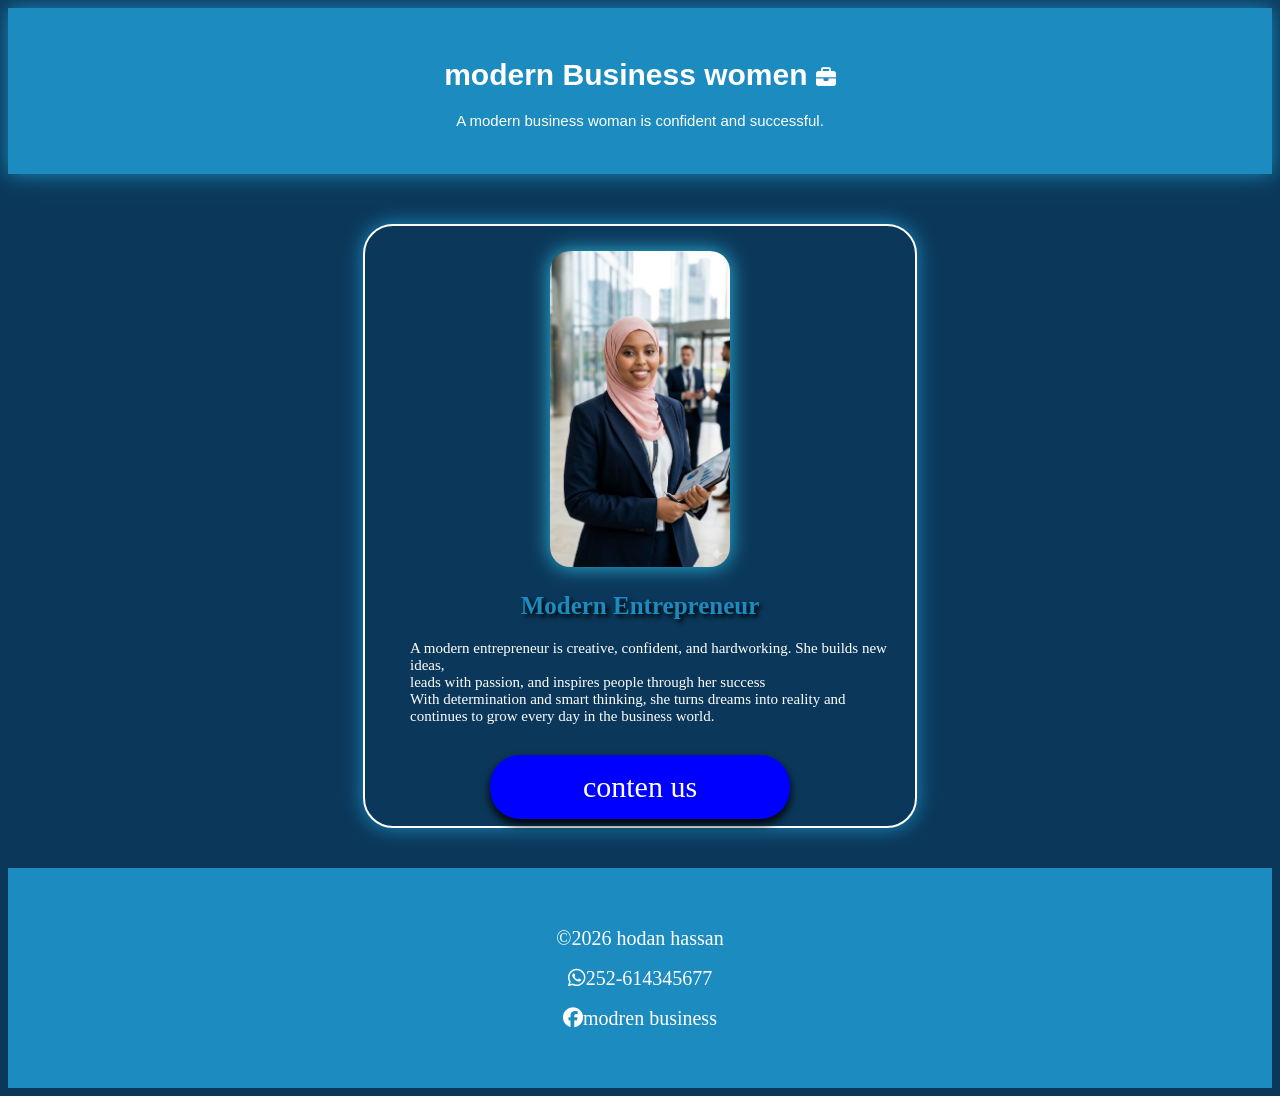
<file: index.htm>
<!DOCTYPE html>
<html>
<head>
<link rel="stylesheet" href="https://cdnjs.cloudflare.com/ajax/libs/font-awesome/6.5.1/css/all.min.css">

<title>modern Business Woman</title>
  <link rel="stylesheet" href="hodan.css">
</head>

<body>

<header>

<h1>modern Business women  <i class="fa-solid fa-briefcase"></i></h1>


<p>
A modern business woman is confident and successful.
</p>


</header>
  <main>
    <section>
      
      <img src="img1.jpeg">
      <h2>Modern Entrepreneur</h2>
        
        <p class="card1">
A modern entrepreneur is creative, confident, and hardworking.
She builds new ideas, <br>
leads with passion, and inspires people through her success<br>
With determination and smart thinking, she turns dreams into reality and continues to grow every day in the business world.
</p>
      <p class="card2">conten us</p>
        
    </section>
  </main>
  <footer><p class="card3">&copy;2026 hodan hassan<br><i class="fa-brands fa-whatsapp"></i>252-614345677<br><i class="fa-brands fa-facebook"></i>modren business</p></footer>

</body>
</htm>
</file>
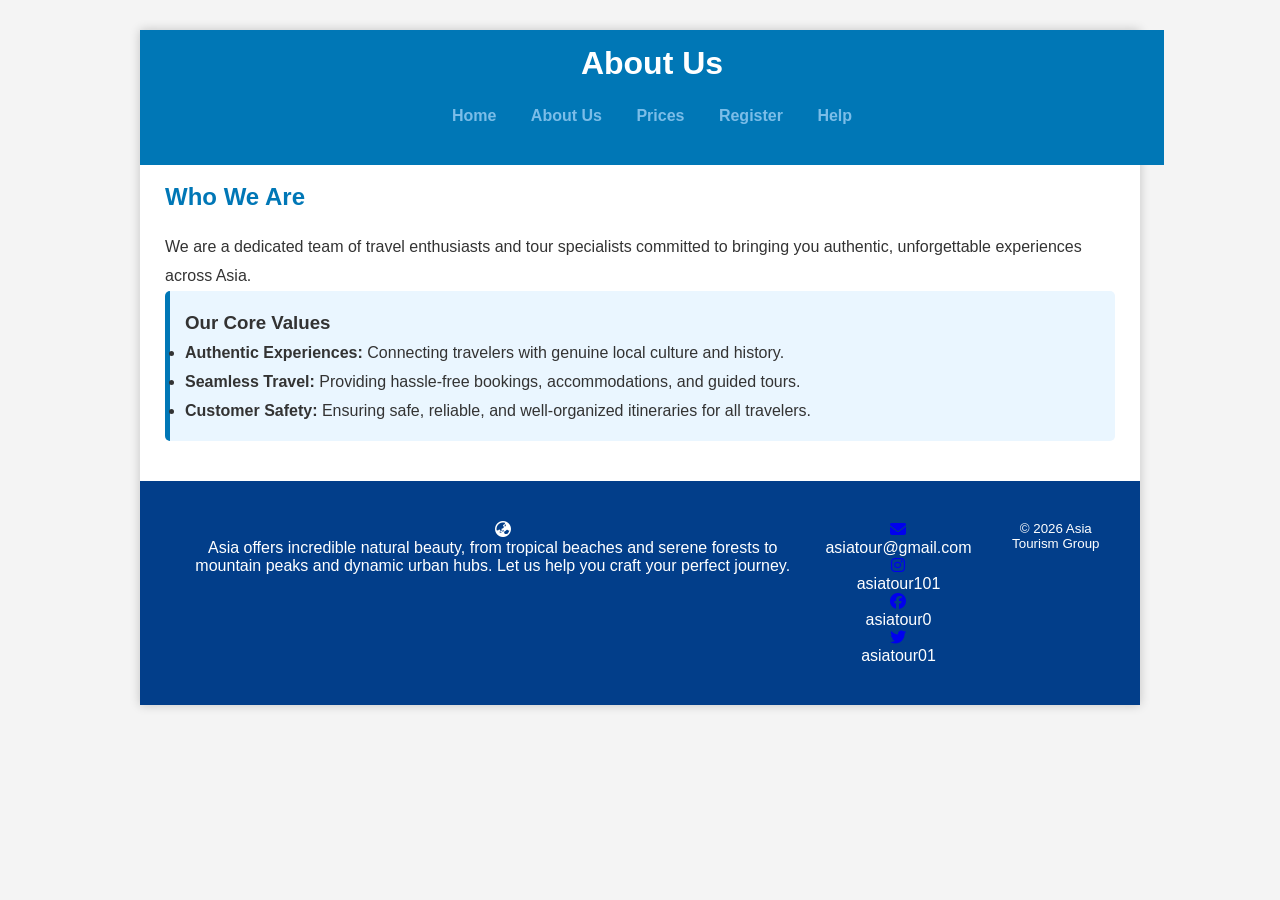
<file: about.htm>
<!DOCTYPE html>
<html lang="en">
<head>
    <title>About Us</title>
    <meta charset="utf-8">
    <link rel="stylesheet" href="https://cdnjs.cloudflare.com/ajax/libs/font-awesome/6.5.2/css/all.min.css">
    <link rel="stylesheet" href="style.css">
</head>
<body>
    <div id="guud">
        <header>
            <h1>About Us</h1>
            <nav>
                <a href="home.htm">Home</a>
                <a href="about.htm">About Us</a>
                <a href="prices.htm">Prices</a>
                <a href="register.htm">Register</a>
                <a href="help.htm">Help</a>
            </nav>
        </header>
        <main>
            <div class="last">
            <h2>Who We Are</h2>
            <p>We are a dedicated team of travel enthusiasts and tour specialists committed to bringing you authentic, unforgettable experiences across Asia.</p>
            </div>
            <div class="kuwa">
                <h3>Our Core Values</h3>
                <ul>
                    <li><strong>Authentic Experiences:</strong> Connecting travelers with genuine local culture and history.</li>
                    <li><strong>Seamless Travel:</strong> Providing hassle-free bookings, accommodations, and guided tours.</li>
                    <li><strong>Customer Safety:</strong> Ensuring safe, reliable, and well-organized itineraries for all travelers.</li>
                </ul>
            </div>
        </main>
        <footer>
            <div class="footer-info">
                <i class="fa-solid fa-earth-asia"></i>
                <p class="p2">Asia offers incredible natural beauty, from tropical beaches and serene forests to mountain peaks and dynamic urban hubs. Let us help you craft your perfect journey.</p>
            </div>
            <div class="social-links">
                <a href="#"><i class="fa-solid fa-envelope"></i></a>
                <p>asiatour@gmail.com</p>
                <a href="#"><i class="fa-brands fa-instagram"></i></a>
                <p>asiatour101</p>
                <a href="#"><i class="fa-brands fa-facebook"></i></a>
                <P>asiatour0</P>
                <a href="#"><i class="fa-brands fa-twitter"></i></a>
                <p>asiatour01</p>
            </div>
            <small>&copy; 2026 Asia Tourism Group</small>
        </footer>
    </div>
</body>
</html>
</file>
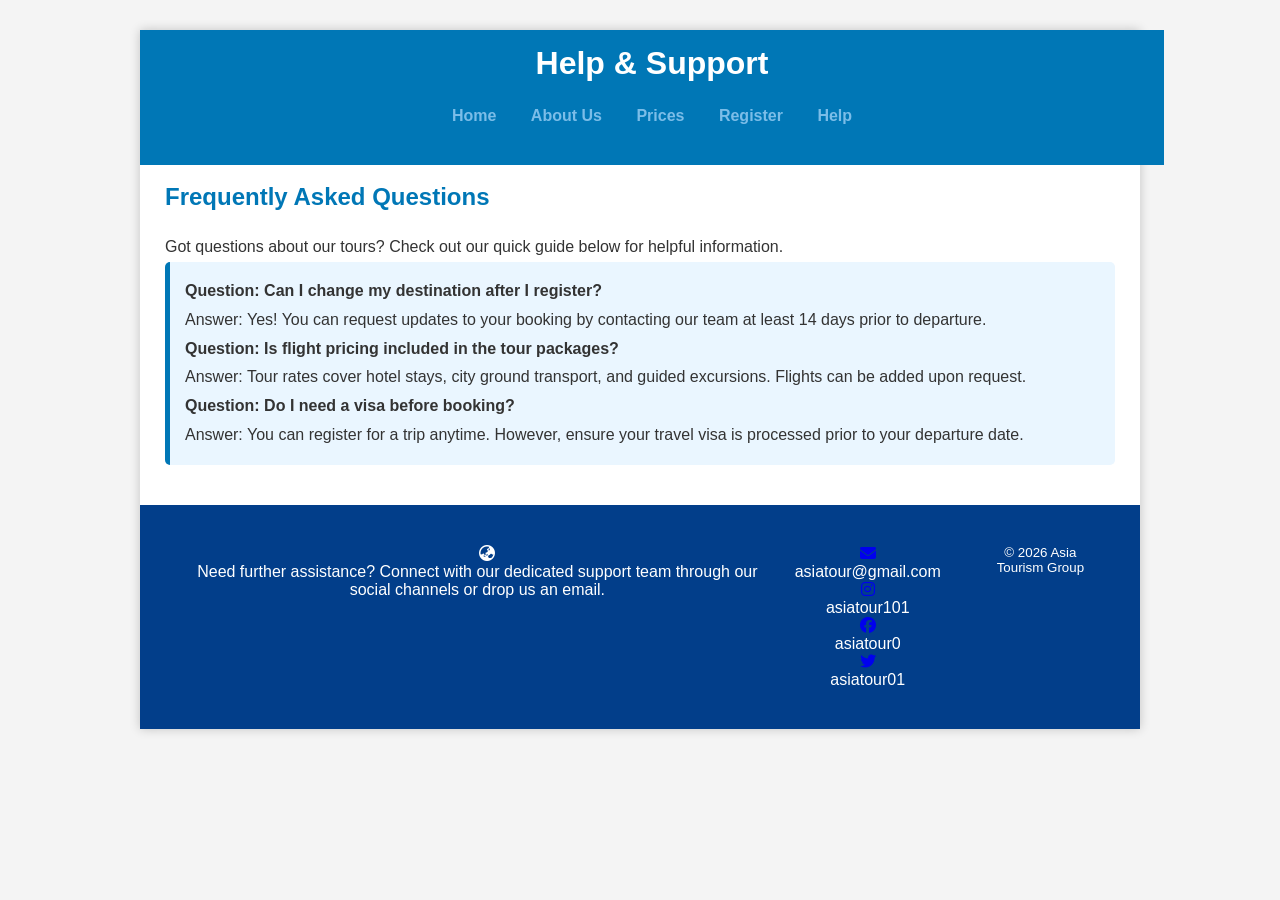
<file: help.htm>
<!DOCTYPE html>
<html lang="en">
<head>
    <title>Help Page</title>
    <meta charset="utf-8">
    <link rel="stylesheet" href="https://cdnjs.cloudflare.com/ajax/libs/font-awesome/6.5.2/css/all.min.css">
    <link rel="stylesheet" href="style.css">
</head>
<body>
    <div id="guud">
        <header>
            <h1>Help & Support</h1>
            <nav>
               <a href="home.htm">Home</a>
                <a href="about.htm">About Us</a>
                <a href="prices.htm">Prices</a>
                <a href="register.htm">Register</a>
                <a href="help.htm">Help</a> 
            </nav>
        </header>
        <main>
            <div class="last">
            <h2>Frequently Asked Questions</h2>
            <p>Got questions about our tours? Check out our quick guide below for helpful information.</p>
            </div>
            <div class="kuwa">
                <p class="suaalo"><strong>Question: Can I change my destination after I register?</strong></p>
                <p>Answer: Yes! You can request updates to your booking by contacting our team at least 14 days prior to departure.</p>

                <p class="suaalo"><strong>Question: Is flight pricing included in the tour packages?</strong></p>
                <p>Answer: Tour rates cover hotel stays, city ground transport, and guided excursions. Flights can be added upon request.</p>
                
                <p class="suaalo"><strong>Question: Do I need a visa before booking?</strong></p>
                <p>Answer: You can register for a trip anytime. However, ensure your travel visa is processed prior to your departure date.</p>
            </div>
        </main>
        <footer>
            <div class="footer-info">
                <i class="fa-solid fa-earth-asia"></i>
                <p class="p2">Need further assistance? Connect with our dedicated support team through our social channels or drop us an email.</p>
            </div>
            <div class="social-links">
                <a href="#"><i class="fa-solid fa-envelope"></i></a>
                <p>asiatour@gmail.com</p>
                <a href="#"><i class="fa-brands fa-instagram"></i></a>
                <p>asiatour101</p>
                <a href="#"><i class="fa-brands fa-facebook"></i></a>
                <P>asiatour0</P>
                <a href="#"><i class="fa-brands fa-twitter"></i></a>
                <p>asiatour01</p>
            </div>
            <small>&copy; 2026 Asia Tourism Group</small>
        </footer>
    </div>
</body>
</html>
</file>
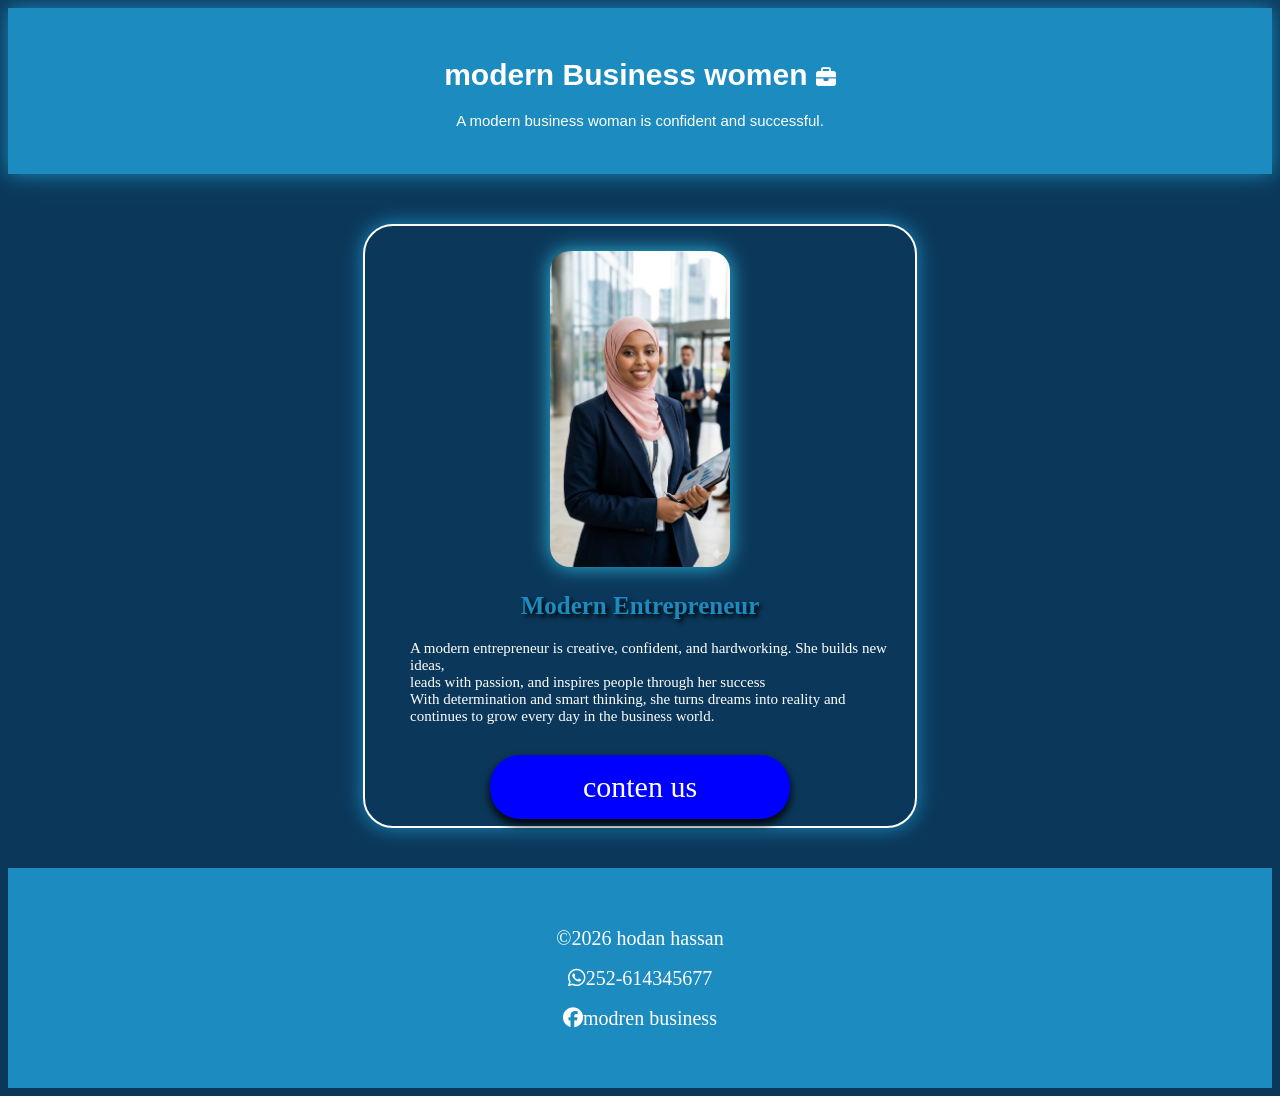
<file: hodan.htm>
<!DOCTYPE html>
<html>
<head>
<link rel="stylesheet" href="https://cdnjs.cloudflare.com/ajax/libs/font-awesome/6.5.1/css/all.min.css">

<title>modern Business Woman</title>
  <link rel="stylesheet" href="hodan.css">
</head>

<body>

<header>

<h1>modern Business women  <i class="fa-solid fa-briefcase"></i></h1>


<p>
A modern business woman is confident and successful.
</p>


</header>
  <main>
    <section>
      
      <img src="img1.jpeg">
      <h2>Modern Entrepreneur</h2>
        
        <p class="card1">
A modern entrepreneur is creative, confident, and hardworking.
She builds new ideas, <br>
leads with passion, and inspires people through her success<br>
With determination and smart thinking, she turns dreams into reality and continues to grow every day in the business world.
</p>
      <p class="card2">conten us</p>
        
    </section>
  </main>
  <footer><p class="card3">&copy;2026 hodan hassan<br><i class="fa-brands fa-whatsapp"></i>252-614345677<br><i class="fa-brands fa-facebook"></i>modren business</p></footer>

</body>
</htm>
</file>
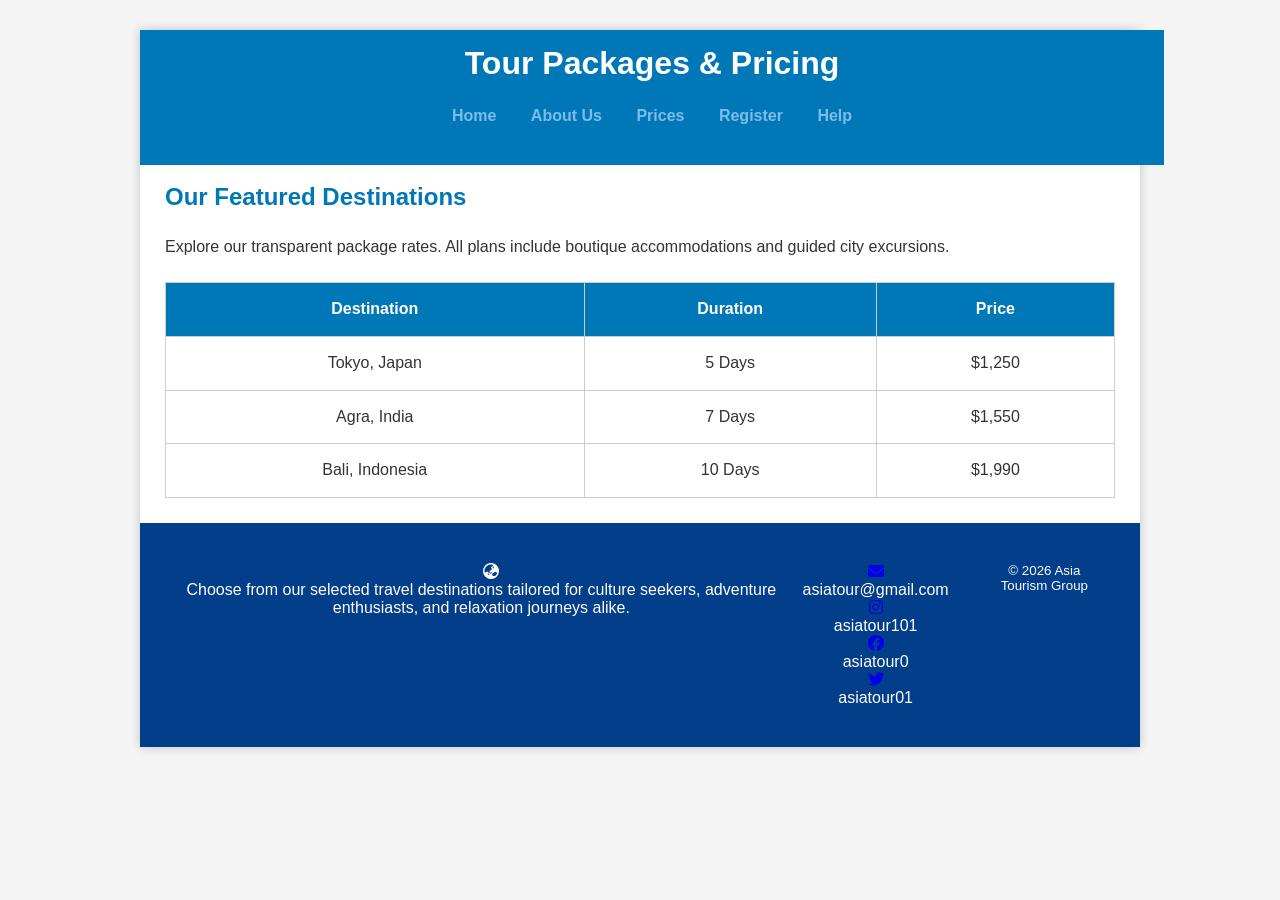
<file: prices.htm>
<!DOCTYPE html>
<html lang="en">
<head>
    <title>Tour Prices</title>
    <meta charset="utf-8">
    <link rel="stylesheet" href="https://cdnjs.cloudflare.com/ajax/libs/font-awesome/6.5.2/css/all.min.css">
    <link rel="stylesheet" href="style.css">
</head>
<body>
    <div id="guud">
        <header>
            <h1>Tour Packages & Pricing</h1>
            <nav>
               <a href="home.htm">Home</a>
                <a href="about.htm">About Us</a>
                <a href="prices.htm">Prices</a>
                <a href="register.htm">Register</a>
                <a href="help.htm">Help</a>
            </nav>
        </header>
        <main>
            <div class="last">
            <h2>Our Featured Destinations</h2>
            <p>Explore our transparent package rates. All plans include boutique accommodations and guided city excursions.</p>
            </div>
            <table class="shaxan">
                <thead>
                    <tr>
                        <th>Destination</th>
                        <th>Duration</th>
                        <th>Price</th>
                    </tr>
                </thead>
                <tbody>
                    <tr>
                        <td>Tokyo, Japan</td>
                        <td>5 Days</td>
                        <td>$1,250</td>
                    </tr>
                    <tr>
                        <td>Agra, India</td>
                        <td>7 Days</td>
                        <td>$1,550</td>
                    </tr>
                    <tr>
                        <td>Bali, Indonesia</td>
                        <td>10 Days</td>
                        <td>$1,990</td>
                    </tr>
                </tbody>
            </table>
        </main>
        <footer>
            <div class="footer-info">
                <i class="fa-solid fa-earth-asia"></i>
                <p class="p2">Choose from our selected travel destinations tailored for culture seekers, adventure enthusiasts, and relaxation journeys alike.</p>
            </div>
             <div class="social-links">
                <a href="#"><i class="fa-solid fa-envelope"></i></a>
                <p>asiatour@gmail.com</p>
                <a href="#"><i class="fa-brands fa-instagram"></i></a>
                <p>asiatour101</p>
                <a href="#"><i class="fa-brands fa-facebook"></i></a>
                <P>asiatour0</P>
                <a href="#"><i class="fa-brands fa-twitter"></i></a>
                <p>asiatour01</p>
            </div>
            <small>&copy; 2026 Asia Tourism Group</small>
        </footer>
    </div>
</body>
</html>
</file>
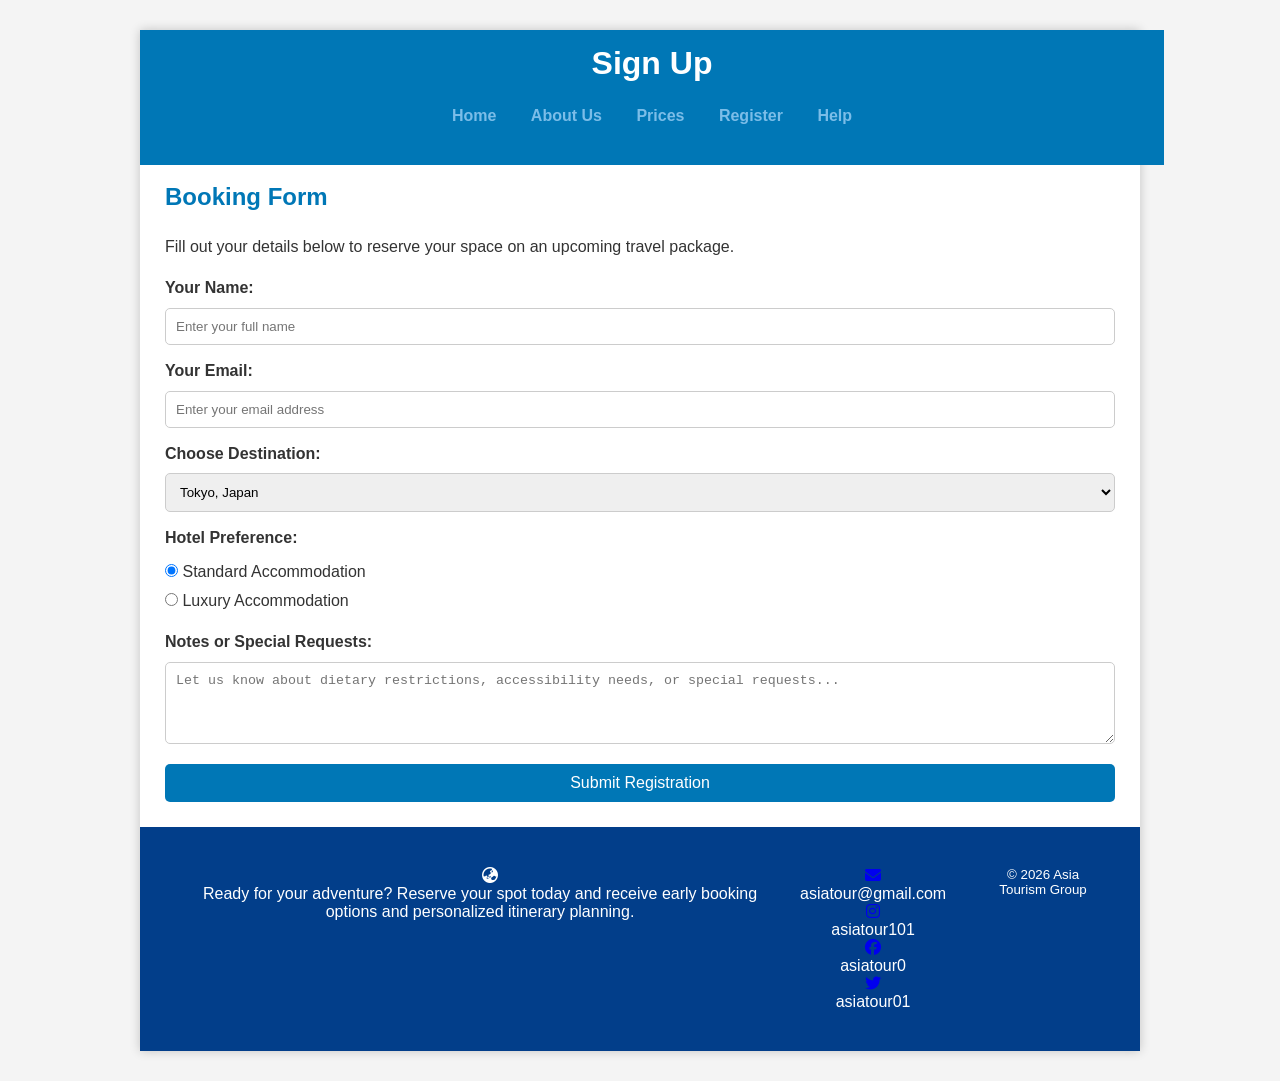
<file: register.htm>
<!DOCTYPE html>
<html lang="en">
<head>
    <title>Register For A Tour</title>
    <meta charset="utf-8">
    <link rel="stylesheet" href="https://cdnjs.cloudflare.com/ajax/libs/font-awesome/6.5.2/css/all.min.css">
    <link rel="stylesheet" href="style.css">
</head>
<body>
    <div id="guud">
        <header>
            <h1>Sign Up</h1>
            <nav>
               <a href="home.htm">Home</a>
                <a href="about.htm">About Us</a>
                <a href="prices.htm">Prices</a>
                <a href="register.htm">Register</a>
                <a href="help.htm">Help</a> 
            </nav>
        </header>
        <main>
            <div class="last">
            <h2>Booking Form</h2>
            <p>Fill out your details below to reserve your space on an upcoming travel package.</p>
            </div>
            <form action="#" method="post">
                <label for="magac">Your Name:</label>
                <input type="text" id="magac" name="magac" required placeholder="Enter your full name">

                <label for="i_meel">Your Email:</label>
                <input type="email" id="i_meel" name="i_meel" required placeholder="Enter your email address">

                <label for="xulasho">Choose Destination:</label>
                <select id="xulasho" name="xulasho">
                    <option value="tokyo">Tokyo, Japan</option>
                    <option value="agra">Agra, India</option>
                    <option value="bali">Bali, Indonesia</option>
                </select>

                <label>Hotel Preference:</label>
                <div style="margin-top: 5px;">
                    <input type="radio" id="rad1" name="hotel" value="standard" checked>
                    <label style="display:inline; font-weight:normal;" for="rad1">Standard Accommodation</label><br>
                    <input type="radio" id="rad2" name="hotel" value="luxury">
                    <label style="display:inline; font-weight:normal;" for="rad2">Luxury Accommodation</label>
                </div>

                <label for="notes">Notes or Special Requests:</label>
                <textarea id="notes" name="notes" rows="4" placeholder="Let us know about dietary restrictions, accessibility needs, or special requests..."></textarea>

                <input type="submit" value="Submit Registration">
            </form>
        </main>
        <footer>
            <div class="footer-info">
                <i class="fa-solid fa-earth-asia"></i>
                <p class="p2">Ready for your adventure? Reserve your spot today and receive early booking options and personalized itinerary planning.</p>
            </div>
            <div class="social-links">
                <a href="#"><i class="fa-solid fa-envelope"></i></a>
                <p>asiatour@gmail.com</p>
                <a href="#"><i class="fa-brands fa-instagram"></i></a>
                <p>asiatour101</p>
                <a href="#"><i class="fa-brands fa-facebook"></i></a>
                <P>asiatour0</P>
                <a href="#"><i class="fa-brands fa-twitter"></i></a>
                <p>asiatour01</p>
            </div>
            <small>&copy; 2026 Asia Tourism Group</small>
        </footer>
    </div>
</body>
</html>
</file>
<file: hodan.css>
header{
    background-color: #1c8bc0;
    font-family: Arial, Helvetica, sans-serif;
    top: 0px;
    right: 0px;
    left: 0px;
    margin: 0px;
    color:white;
    padding-top: 0%;
    
    padding:30px 20px;
    text-align: center;
     box-shadow:0 0 20px #1c8bc0;

    
  
}

h1{
    font-size:30px;
}

p{
    font-size:15px;
    text-align:center;
    
}


i{
    font-size: 20px;
    
  
}
body{
    background:#0b385a;
    
}
img{
  width:180px;
    border-radius:20px;
    box-shadow:0 0 20px #2dbae1;

}
section{
   height: 550px;
    
    color:white;
    margin:auto;
    margin-top:50px;
    margin-bottom:40px;
    width: 500px;
    padding:25px;
    background:#0b385a;
    border-radius:30px;
    border:2px solid white;
    text-align: center;
    box-shadow:0 0 20px #1c8bc0;
}

h2{
    color:#1c8bc0;
    font-size:25px;
    text-shadow:3px 3px 5px black;
}
.card1{
  
    font-size:15x;
    text-align:left;
    padding-left:20px;
}



.card2{
    padding:15px ;
    border:none;
    border-radius: 30px;
    margin-bottom: 30px;
    margin-left: 100px;
    margin-right: 100px;
    background:blue;
    color:white;
    font-size:30px;
    box-shadow:0 5px 10px black;
    text-align: center;

}
.card3{
  text-align: center;
  font-size: 20px;
  line-height: 40px;
  
}
footer{
  background-color: #1c8bc0;
  color: white;
  padding: 30px;
  text-align: center;
}
</file>
<file: style.css>
*{
    margin:0;
    padding:0;
    box-sizing:border-box;
}

body{
    font-family:Arial, sans-serif;
    background:#f4f4f4;
    color:#333;
}

#guud{
    width:90%;
    max-width:1000px;
    margin:30px auto;
    background:white;
    box-shadow:0 0 10px rgba(0,0,0,0.2);
    overflow: hidden;
}

header{
    background:#0077b6;
    color:white;
    text-align:center;
    padding:15px;
    position: fixed;
    width: 80%;
    margin-bottom: 150px;
    
    
}

nav{
    
    text-align:center;
    padding:25px;
}

nav a{
  color:  #7BBDE8;
    text-decoration:none;
    margin:0 15px;
    font-weight:bold;
}

nav a:hover{
    color:rgb(237, 168, 207);
}

main{
    padding:25px;
    line-height:1.8;
}

main h2{
    color:#0077b6;
    margin-bottom:15px;
}

img{
    width:100%;
    height: 180%

    object-fit:cover;
    border-radius:8px;
    margin:15px 0;
}

.kuwa{
    background:#eaf6ff;
    padding:15px;
    border-left:5px solid #0077b6;
    margin-top:0px;
    margin-bottom: 15px;
    border-radius:5px;
}
.last{
    margin-top: 120px;
}

.shaxan{
    width:100%;
    border-collapse:collapse;
    margin-top:20px;
}

.shaxan th,
.shaxan td{
    border:1px solid #ccc;
    padding:12px;
    text-align:center;
}

.shaxan th{
    background:#0077b6;
    color:white;
}

form{
    display:flex;
    flex-direction:column;
}

label{
    margin-top:12px;
    font-weight:bold;
}

input,
select,
textarea{
    padding:10px;
    margin-top:5px;
    border:1px solid #ccc;
    border-radius:5px;
}

input[type="submit"]{
    background:#0077b6;
    color:white;
    border:none;
    margin-top:20px;
    cursor:pointer;
    font-size:16px;
}

input[type="submit"]:hover{
    background:#023e8a;
}

footer{
    background:#023e8a;
    color:white;
    text-align:center;
    padding:40px;
    display: flex;
    
}
.p2{
    margin-right: 20px;
}

.tiir a{
    color:white;
    text-decoration:none;
    margin:0 10px;
}

.tiir a:hover{
    color:yellow;
}

.horyaal{
    font-size:20px;
    font-weight:bold;
    margin-bottom:10px;
}
.fa-envelope-open {
    font-size: 60px;
    color: #007bff;
    margin: 10px;
}

.fa-envelope-open:hover {
    color: #ff6600;
    transform: scale(1.2);
}
small{
    flex-direction: column;
    margin-left: 40px;
}
.main1{
    display: flex;
    margin-top: 30px;
}
.sec1{
    background-color: #0077b6;
    color: white;
    margin-right: 2opx;
    border: 5px solid white;
    border-radius: 15px;
    height: 380px;

}
.sec2{
    
    background-color: #0077b6;
    color: white;
    margin-right: 2opx;
    border: 5px solid white;
    border-radius: 15px;
    height: 380px;

}
.sec3{
    
    background-color: #0077b6;
    color: white;
    margin-right: 3opx;
    border: 5px solid white;
    border-radius: 15px;
    height: 380px;

}
.two{
    display: inline;
    flex-direction: row;
}
.one{
  color: #007bff;
  font-size: 30px;
  font-weight: bold;
  text-align: center;
  margin-top:160px ;
}
</file>
